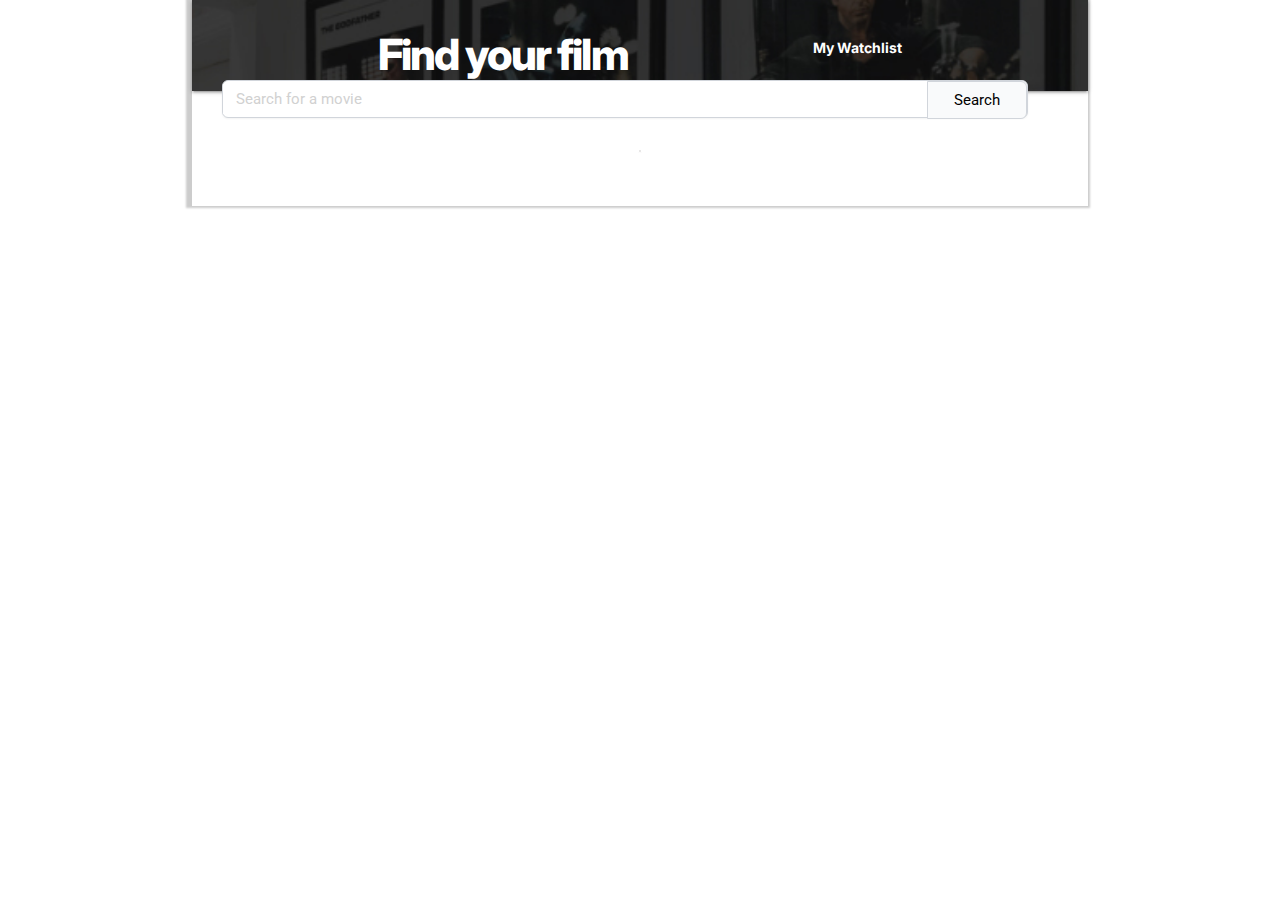
<file: index.html>
<html>
    <head>
        
        <meta name="viewport" content="width=device-width, initial-scale=1">
        <link rel="stylesheet" href="index.css">
        <link href="https://fonts.googleapis.com/css2?family=Inter:wght@500&family=Montserrat:wght@700&family=Roboto+Slab:wght@300&family=Roboto:wght@700&display=swap" rel="stylesheet">
      <link href="https://fonts.googleapis.com/icon?family=Material+Icons" rel="stylesheet">
    <link rel="stylesheet" href="https://cdnjs.cloudflare.com/ajax/libs/materialize/1.0.0/css/materialize.min.css">
    <link rel="stylesheet" href="https://cdnjs.cloudflare.com/ajax/libs/font-awesome/4.7.0/css/font-awesome.min.css">

    </head>
    <body>
        <div class="container">
            <nav id="navbar">
                <h1 class="title">Find your film</h1>
                <a href="watchlist.html"><h6 class="watchlist">My Watchlist</h6></a>
                <form id="searchbar">
                    <input id="search" type="search-input"  placeholder="Search for a movie" />
                    <button id="search-btn" value="Search">Search</button>
                </form>
            </nav>   
            
            <main id="movielist">
            </main>
        </div>
        <script src="https://cdnjs.cloudflare.com/ajax/libs/materialize/1.0.0/js/materialize.min.js">
        </script>
      <script src="index.js"></script>
       </body>
    
</html>
</file>
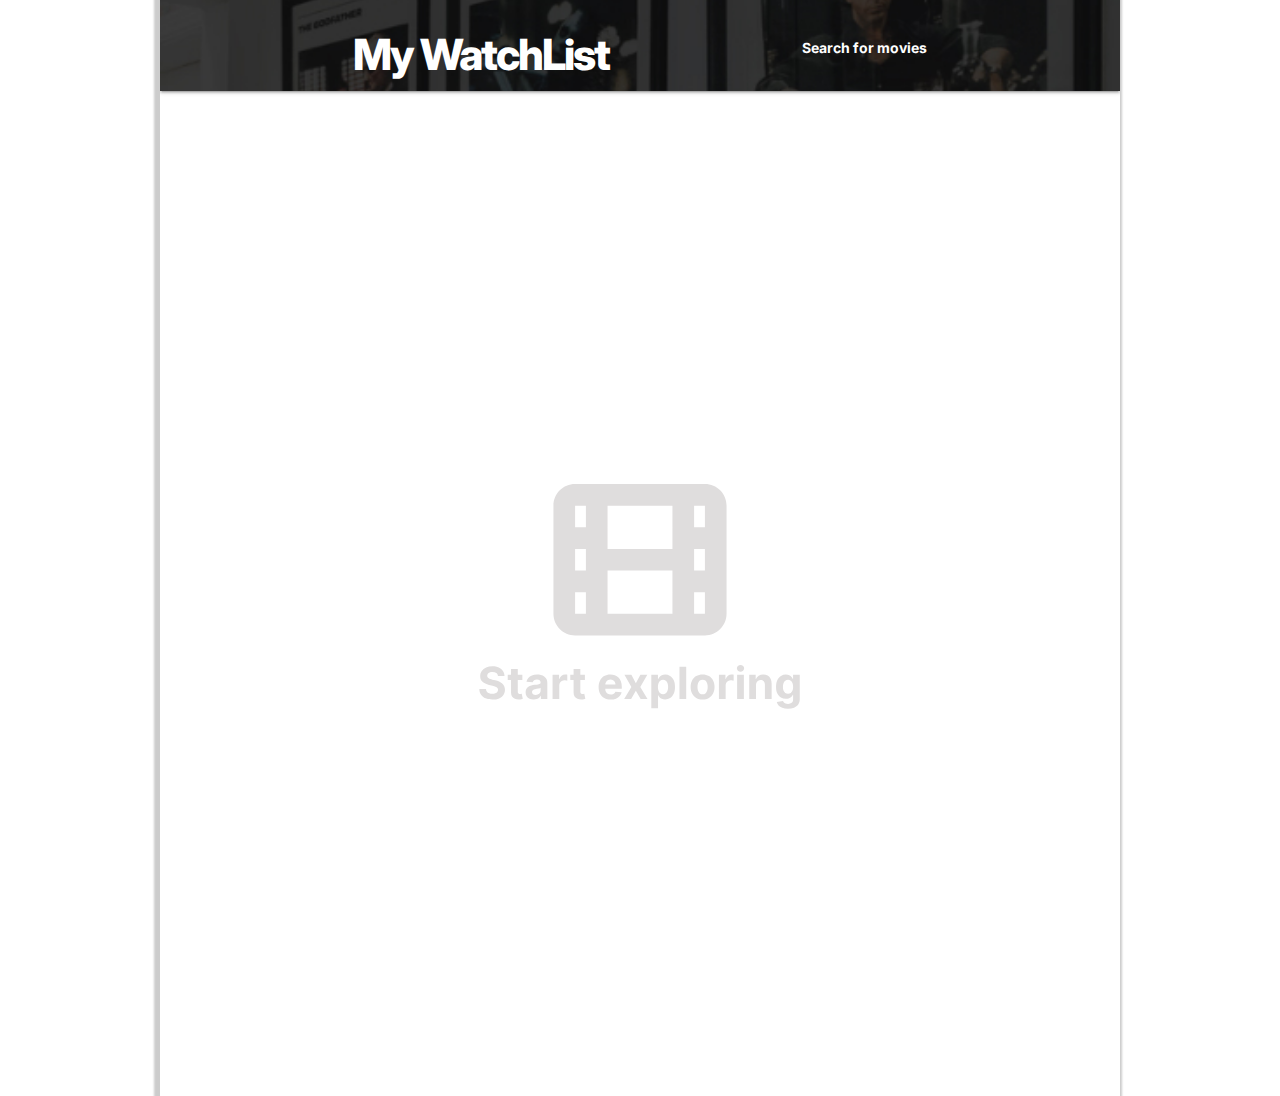
<file: watchlist.html>
<html>
    <head>
        
        <meta name="viewport" content="width=device-width, initial-scale=1">
        <link rel="stylesheet" href="index.css">
        <link href="https://fonts.googleapis.com/css2?family=Inter:wght@500&family=Montserrat:wght@700&family=Roboto+Slab:wght@300&family=Roboto:wght@700&display=swap" rel="stylesheet">
      <link href="https://fonts.googleapis.com/icon?family=Material+Icons" rel="stylesheet">
    <link rel="stylesheet" href="https://cdnjs.cloudflare.com/ajax/libs/materialize/1.0.0/css/materialize.min.css">
    <link rel="stylesheet" href="https://cdnjs.cloudflare.com/ajax/libs/font-awesome/4.7.0/css/font-awesome.min.css">

    </head>
    <body>
        <div class="wrapper">
            <nav id="navbar">
                <h1 class="title">My WatchList</h1>
                <a href="index.html"><h6 class="watchlist">Search for movies</h6></a>    
            </nav>   
            
            <div id="favorites">
               <div id="no-movies">
             
                  <h5 class="no-movies-title">Your watchlist is looking a little empty...</h5>
                  <ul id="rating-etc">
                    <li class="rating-info">
                     <button type="button" id="watch-btn"
                      onclick="goWishList()"> 
                         <i class="small material-icons add">add_circle</i>
                     </button>
                </li>
               <li class="add-movies">Let’s add some movies!</li>
         </ul>
               </div>
            </div>
        </div>
        <script src="https://cdnjs.cloudflare.com/ajax/libs/materialize/1.0.0/js/materialize.min.js">
        </script>
      <script src="addToWatch.js"></script>
      <script src="index.js"></script>

    </body>
    
</html>
</file>
<file: index.css>
html, body {
    margin: 0;
    padding: 0;
    font-family: 'Inter', sans-serif;
    font-family: 'Montserrat', sans-serif;
    font-family: 'Roboto', sans-serif;
    font-family: 'Roboto Slab', serif;
    box-sizing: border-box;
    height: 100%;
}

.container {
    max-width: 960px;
    height: auto;
    display: flex;
    margin: 0 auto;
    padding: 0;
    flex-direction: column;
    justify-content: space-between;
    align-items: center;
    box-shadow: -2px -2px 2px 4px #ccc;
}

.wrapper {
    max-width: 960px;
    height: auto;
    overflow: auto;
    display: flex;
    margin: 0 auto;
    padding: 0;
    flex-direction: column;
    justify-content: space-between;
    align-items: center;
    box-shadow: -2px -2px 2px 4px #ccc;
}

#navbar {
    width: 100%;
    position: relative;
    margin-bottom: 5px;
    padding: 0;
    height: 20%;
    background: url("images/header.jpg");
    background-size: cover;
    background-position: center;
    background-repeat: no-repeat;
    display: flex;
    justify-content: space-evenly;
    align-items: center;
}

.title {
    font-family: Inter;
    font-size: 43px;
    font-weight: 800;
    line-height: 24px;
    letter-spacing: -0.045em;
    text-align: justified;
     color: #FFFFFF;

}

.watchlist {
    font-family: Inter;
    font-size: 14px;
    font-weight: 700;
    line-height: 20px;
    letter-spacing: 0em; 
    text-align: right;
    color: #FFFFFF;
  
}

.watchlist:hover {
    background: orange;
    color: #000;
} 

#searchbar {
display: flex;
align-items: center;
padding: 0px;
position: absolute;
width: 90%;
height: 38px;
left: 30px;
top: 80px;
background: #FFFFFF;
border: 1px solid #D1D5DB;
box-shadow: 0px 1px 2px rgba(0, 0, 0, 0.05);
border-radius: 6px;
}

#search {
width: 342px;
height: 30px;
padding: 3px 13px;
border: none;
flex: none;
order: 0;
flex: 1 1;
}

#search-btn {
padding: 9px 0 7px 0;
width: 100px;
height: 38px;
background: #F9FAFB;
border: 1px solid #D1D5DB;
border-radius: 0px 6px 6px 0px;
flex: none;
order: 1;
align-self: stretch;
flex-grow: 1 1 0;
cursor: pointer;
}

#search-btn:hover {
    background: #ccc;
}

#movielist {
    display: flex;
    flex-direction: column;
    justify-content: start;
    align-items: center;
    width: 100%;
    height: auto;
    margin: 50px 0;
    padding: 5px 0;
    background: url("images/no-data-initial.svg");
    background-size: auto 25%;
    background-position: center;
    background-repeat: no-repeat;
}

#favorites {
    display: flex;
    flex-direction: column;
    justify-content: start;
    align-items: center;
    width: 100%;
    height: 100vh;
    margin: 50px 0;
    padding: 5px 0;
    background: url("images/no-data-initial.svg");
    background-size: auto 25%;
    background-position: center;
    background-repeat: no-repeat;
}

.card {
    display: flex;
    justify-content: space-between;
    align-items: center;
    width: 80%;
    height: auto;
    gap: 30px;
}

#title {
    margin: 0 50px 0 0;
    justify-self: start;
    font-family: Inter;
    font-size: 25px;
    line-height: 20px;
    letter-spacing: 0em;
    text-align: justified;
    font-weight: 700;
    padding: 0;
}

.poster {
    height: auto;
    width: 25%;
}

#info {
    display: flex;
    flex-direction: column;
    align-items: start;
    justify-content: center;
}

#rating-etc {
      display: flex;
      justify-content: start;
      align-items: center;
      list-style: none;
    } 

    .detail {
        display: flex;
        justify-content: start;
        align-items: center;
        list-style: none;
    }
    
  .rating-info {
        margin-right: 20px;
        font-size: 0.8rem;
         font-weight: 500;
    }
    
 .add {
    margin: 0;
   align-self: center;
    
}
    
    
.img {
    width: 200px;
    height: 90%;
    margin: 10px 5px;
}

#title-div {
    display: flex;
    width: 90%;
    justify-content: start;
    align-items: baseline;
    padding: 0;
    margin: 10px 0 0 0;
    border-bottom: 2px solid #ccc;
}

.rating {
    margin: 15px 0 0 10px;
    font-size: 1rem;
    margin: 10px 0 10px 5px;
}

.checked {
  color: orange;
  margin: 10px 0 10px 15px;
  padding: 10px 0;
}

#no-movies {
    display: flex;
    flex-direction: column;
    justify-content: center;
    align-items: center;
    visibility: hidden;
    align-self: center;
    width: 0;
    height: 0;
}

.no-movies-title {
    font-family: Inter;
    font-size: 18px;
    font-weight: 700;
    line-height: 29px;
    letter-spacing: 0em;
    text-align: center;
    color: #DFDDDD;
}

.add-movies {
    font-family: Inter;
    font-size: 14px;
    font-weight: 700;
    line-height: 20px;
    letter-spacing: 0em;
    text-align: center;

}


#watch-btn {
    border: 0;
    background: none;
    margin: 5px 0;
    padding: 0;
    cursor: pointer;
   }

#movie-info {
    height: 100%;
    width: 75%;
    display: flex;
    flex-direction: column;
    align-items: start;
    justify-content: start;
    padding-left: 10px;
 }

#description {
    margin-top: 20px;
    width: auto;
    padding: 0 10px 5px 0;
}

.movie-description {
    padding: 5px 0;
    margin: 5px 0px; 
    font-size: 1.2rem;
}

@media only screen and (max-width: 500px) {

    .container {
        width: 100%;
    }

    .card {
        flex-direction: column;
        align-items: start;
        justify-content: space-around;
        height: auto;
    }

    #searchbar {
        width: 100%;
        left: 0px;
        top: 70px;
    }    

    #movie-info  {
       width: 100%;
    }
     #title {
        font-size: 2rem;
        font-weight: 700;
        margin-left: 0;
     }

     #movie-info {
    
      padding: 0 10px;
     }

     #description {
      padding: 0 0 0 1px;
    }

    .poster {
        height: 25%;
        width: 100%;
        
    }

    .img {
        width: auto;
        height: 80%;
        margin: 15px;
    }

    .movie-description {
        font-size: 0.9rem;
    }

  }
</file>
